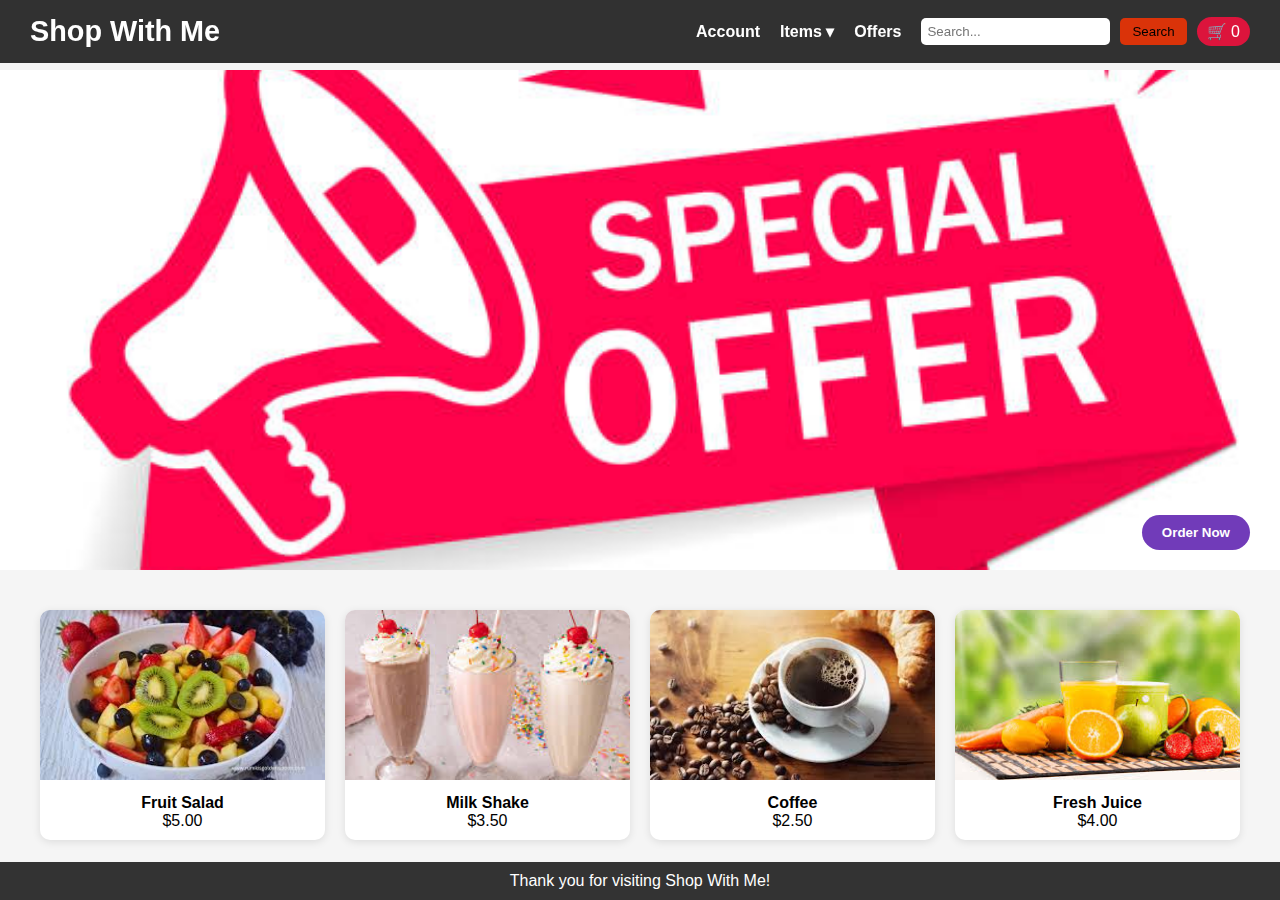
<file: Web Dev/New folder/index.html>
<!DOCTYPE html>
<html lang="en">
<head>
  <meta charset="UTF-8" />
  <meta name="viewport" content="width=device-width, initial-scale=1.0"/>
  <title>Shop With Me</title>
  <link rel="stylesheet" href="head.css">
</head>
<body>

  <header>
    <div class="logo">Shop With Me</div>
    <nav>
      <a href="#">Account</a>
      <div class="dropdown">
        <a href="#">Items ▾</a>
        <div class="dropdown-content">
          <a href="#">Fruit Salad</a>
          <a href="#">Milk Shake</a>
          <a href="#">Coffee</a>
        </div>
      </div>
      <div class="dropdown">
      <a href="#">Offers</a>
      <div class="dropdown-content">
        <a href="#">Family Pack</a>
        <a href="#">Iftar Offer</a>
        <a href="#">Offer</a>
      </div>
    </div>
      <div class="search-cart">
        <input type="text" placeholder="Search...">
        <button class="s">Search</button>
        <div class="cart">🛒 0</div>
      </div>
    </nav>
  </header>

  <div class="hero">
    <button class="order-btn">Order Now</button>
  </div>

  <div class="content">
    <div class="item">
      <img src="fruitsalad.jpg" alt="Fruit Salad">
      <div class="info">
        <h4>Fruit Salad</h4>
        <p>$5.00</p>
      </div>
      <div class="hover-dropdown">
        Fresh fruits with cream and toppings. <br><a href="#">Buy Now</a>
      </div>
    </div>

    <div class="item">
      <img src="milk.jpg" alt="Milk Shake">
      <div class="info">
        <h4>Milk Shake</h4>
        <p>$3.50</p>
      </div>
      <div class="hover-dropdown">
        Cool and creamy milkshake with flavors. <br><a href="#">Buy Now</a>
      </div>
    </div>

    <div class="item">
      <img src="coffe.jpg" alt="Coffee">
      <div class="info">
        <h4>Coffee</h4>
        <p>$2.50</p>
      </div>
      <div class="hover-dropdown">
        Hot brewed coffee, freshly prepared. <br><a href="#">Buy Now</a>
      </div>
    </div>

    <div class="item">
      <img src="juice.jpg" alt="Juice">
      <div class="info">
        <h4>Fresh Juice</h4>
        <p>$4.00</p>
      </div>
      <div class="hover-dropdown">
        Natural fruit juice with no added sugar. <br><a href="#">Buy Now</a>
      </div>
    </div>
  </div>

  <footer>
    Thank you for visiting Shop With Me!
  </footer>

</body>
</html>
</file>
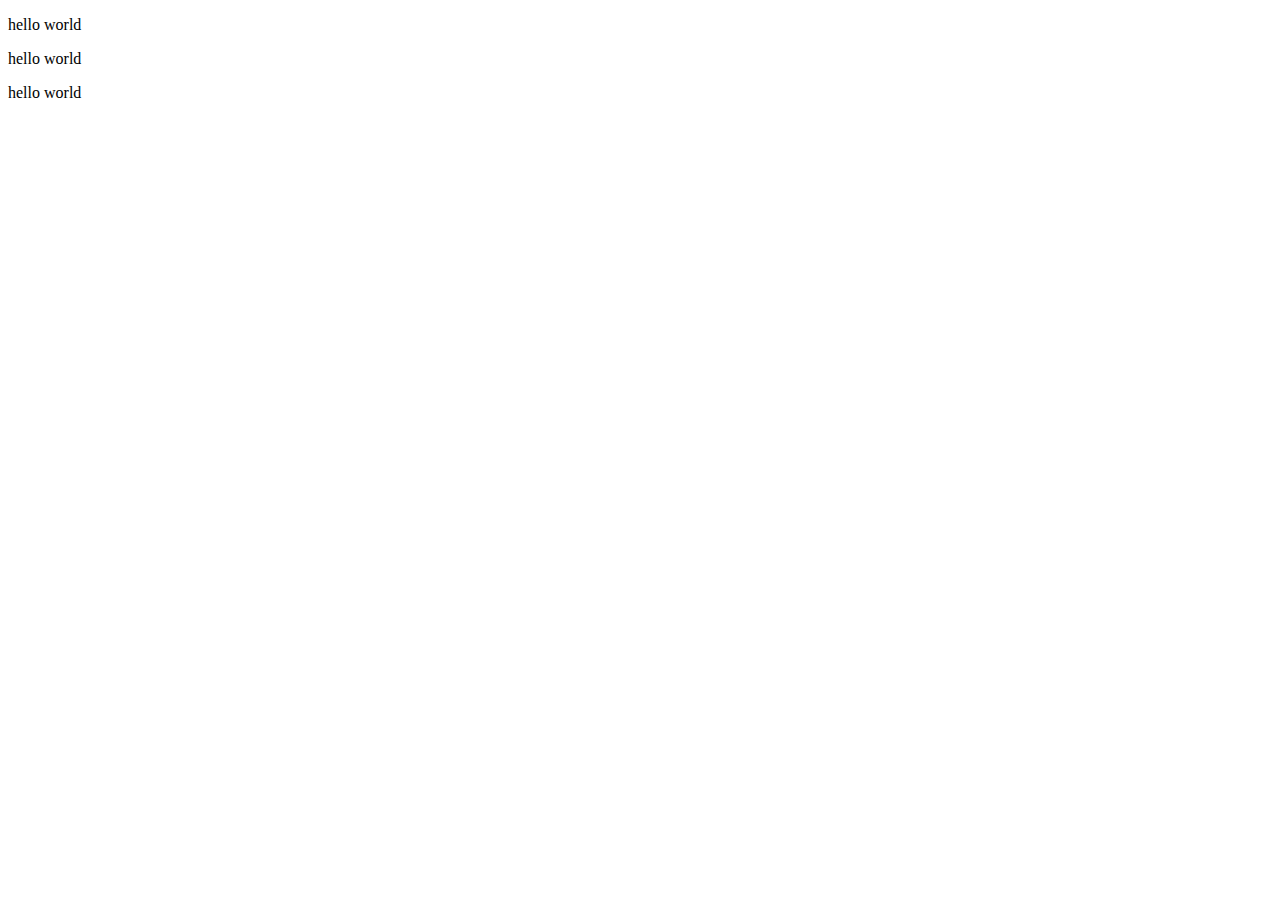
<file: Web Dev/myWeb/box.html>
<!DOCTYPE html>
<html lang="en">
<head>
    <meta charset="UTF-8">
    <meta name="viewport" content="width=device-width, initial-scale=1.0">
    <title>Document</title>
    <link rel="stylesheet" href="style.css">
</head>
<style>
        
    </style>
<body>
    <div class="outer div1">
        <div id="inner">
            <p>hello world </p>
        </div>
    </div>
    <div class="outer div2">
        <div id="inner">
            <p>hello world </p>
        </div>
    </div>
    <div class="outer div3">
        <div id="inner">
            <p>hello world </p>
        </div>
    </div>
</body>
</html>
</file>
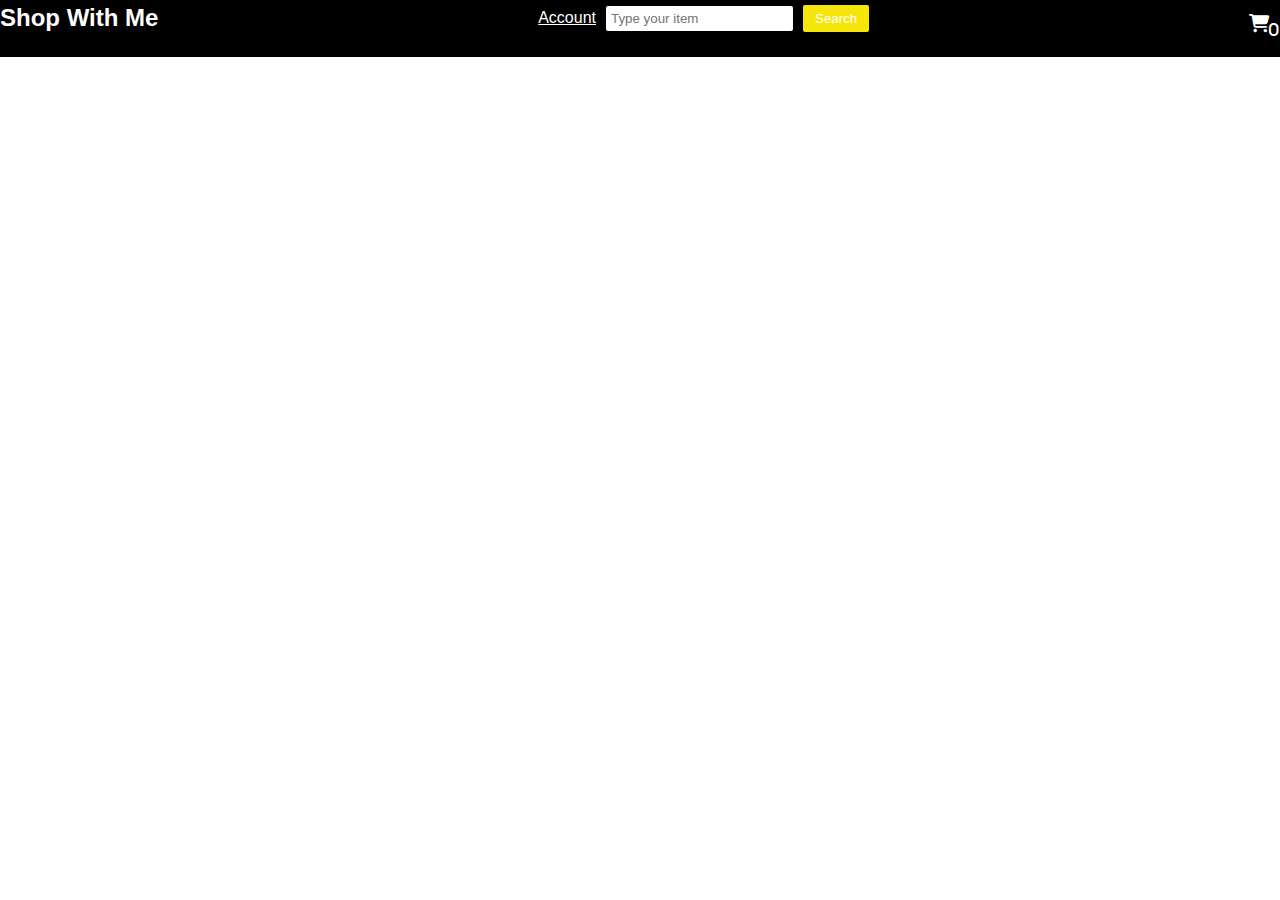
<file: Web Dev/myWeb/nav.html>
<!DOCTYPE html>
<html>
<head>
  <title>Shop With Me</title>
  <link rel="stylesheet" href="https://cdnjs.cloudflare.com/ajax/libs/font-awesome/6.4.0/css/all.min.css">

  <style>
    body {
      margin: 0;
      font-family: 'Franklin Gothic Medium', 'Arial Narrow', Arial, sans-serif;
    }

    .nav {
      background-color: black;
      color: white;
     padding-bottom: 20px;
      display: flex;
      align-items: center;
      justify-content: space-between;
    }

    .title {
      font-size: 24px;
      font-weight: bold;
    }

    .mid {
      display: flex;
      align-items: center;
      gap: 10px;
      color:aliceblue;
    }

    
    .search {
      padding: 5px;
      border: none;
      border-radius: 2px;
    }

    .button {
      padding: 6px 12px;
      background-color: rgb(245, 229, 9);
      color: white;
      border: none;
      border-radius: 2px;
    }

    .right {
      display: flex;
      align-items: center;
      gap: 8px;
      font-size: 18px;
      padding-top: 15px;
    }
    .account-link{
        color:white;
    }
  </style>
</head>
<body>

  <div class="nav">
    
    
    <div class="title">
      Shop With Me
    </div>
    
    
    <div class="mid">
      <a href="https://www.daraz.com.bd/" class="account-link">Account</a>
      <input type="text" placeholder="Type your item" class="search">
      <button class="button">Search</button>
    </div>
    
    
    <div class="right">
      <i class="fas fa-shopping-cart"><sub>0</sub></i>
      
    </div>

  </div>

</body>
</html>
</file>
<file: Web Dev/New folder/head.css>
* {
    margin: 0;
    padding: 0;
    box-sizing: border-box;
  }

  body {
    font-family: 'Segoe UI', sans-serif;
    background: #f5f5f5;
  }

  header {
    position: fixed;
    top: 0;
    left: 0;
    width: 100%;
    background-color: rgba(0, 0, 0, 0.8);
    z-index: 1000;
    padding: 15px 30px;
    display: flex;
    justify-content: space-between;
    align-items: center;
    color: white;
  }

  .logo {
    font-size: 1.8rem;
    font-weight: bold;
  }

  nav {
    display: flex;
    gap: 20px;
    align-items: center;
  }

  nav a {
    color: white;
    text-decoration: none;
    font-weight: bold;
    position: relative;
  }

  .dropdown {
    position: relative;
  }

  .dropdown-content {
    display: none;
    position: absolute;
    top: 100%;
    left: 0;
    background: white;
    color: black;
    border-radius: 5px;
    min-width: 140px;
    z-index: 99;
  }

  .dropdown-content a {
    display: block;
    padding: 10px;
    color: black;
    text-decoration: none;
  }

  .dropdown-content a:hover {
    background: #eee;
  }

  .dropdown:hover .dropdown-content {
    display: block;
  }

  .search-cart {
    display: flex;
    gap: 10px;
    align-items: center;
  }

  input[type="text"] {
    padding: 6px;
    border-radius: 5px;
    border: none;
  }

  button {
    padding: 6px 12px;
    border: none;
    background-color: white;
    color: black;
    border-radius: 5px;
    cursor: pointer;
  }

  .cart {
    background-color: crimson;
    padding: 5px 10px;
    border-radius: 20px;
    color: white;
  }

  .hero {
    margin-top: 70px; 
    background-image: url('nav.jpg');
    background-size: cover;
    background-position: center;
    height: 500px;
    position: relative;
    
  }

  .order-btn {
    position: absolute;
    bottom: 20px;
    right: 30px;
    padding: 10px 20px;
    background: rgba(78, 10, 168, 0.8);
    
    color: white;
    font-weight: bold;
    border: none;
    border-radius: 30px;
    cursor: pointer;
  }
  .order-btn:hover{
    background-color: rgb(15, 221, 32);
  }

  .content {
    display: grid;
    grid-template-columns: repeat(auto-fit, minmax(250px, 1fr));
    gap: 20px;
    padding: 40px;
  }

  .item {
    background-color: white;
    border-radius: 10px;
    overflow: hidden;
    position: relative;
    box-shadow: 0 2px 8px rgba(0,0,0,0.1);
    transition: transform 0.3s ease;
  }

  .item:hover {
    transform: scale(1.03);
  }

  .item img {
    width: 100%;
    height: 170px;
    object-fit: cover;
  }

  .info {
    padding: 10px;
    text-align: center;
  }

  .hover-dropdown {
    display: none;
    position: absolute;
    top: 60px;
    left: 50%;
    transform: translateX(-50%);
    background: rgba(255, 255, 255, 0.95);
    color: black;
    padding: 10px;
    border-radius: 10px;
    width: 90%;
    box-shadow: 0 2px 10px rgba(0,0,0,0.2);
    z-index: 10;
  }

  .item:hover .hover-dropdown {
    display: block;
  }

  footer {
    position: fixed;
    bottom: 0;
    left: 0;
    width: 100%;
    background-color: #333;
    color: white;
    text-align: center;
    padding: 10px 0;
    font-size: 1rem;
  }
  .s{
    background-color: rgb(218, 51, 9);
  }
</file>
<file: Web Dev/myWeb/style.css>
nav{
    background-color: black;
    
}
</file>
